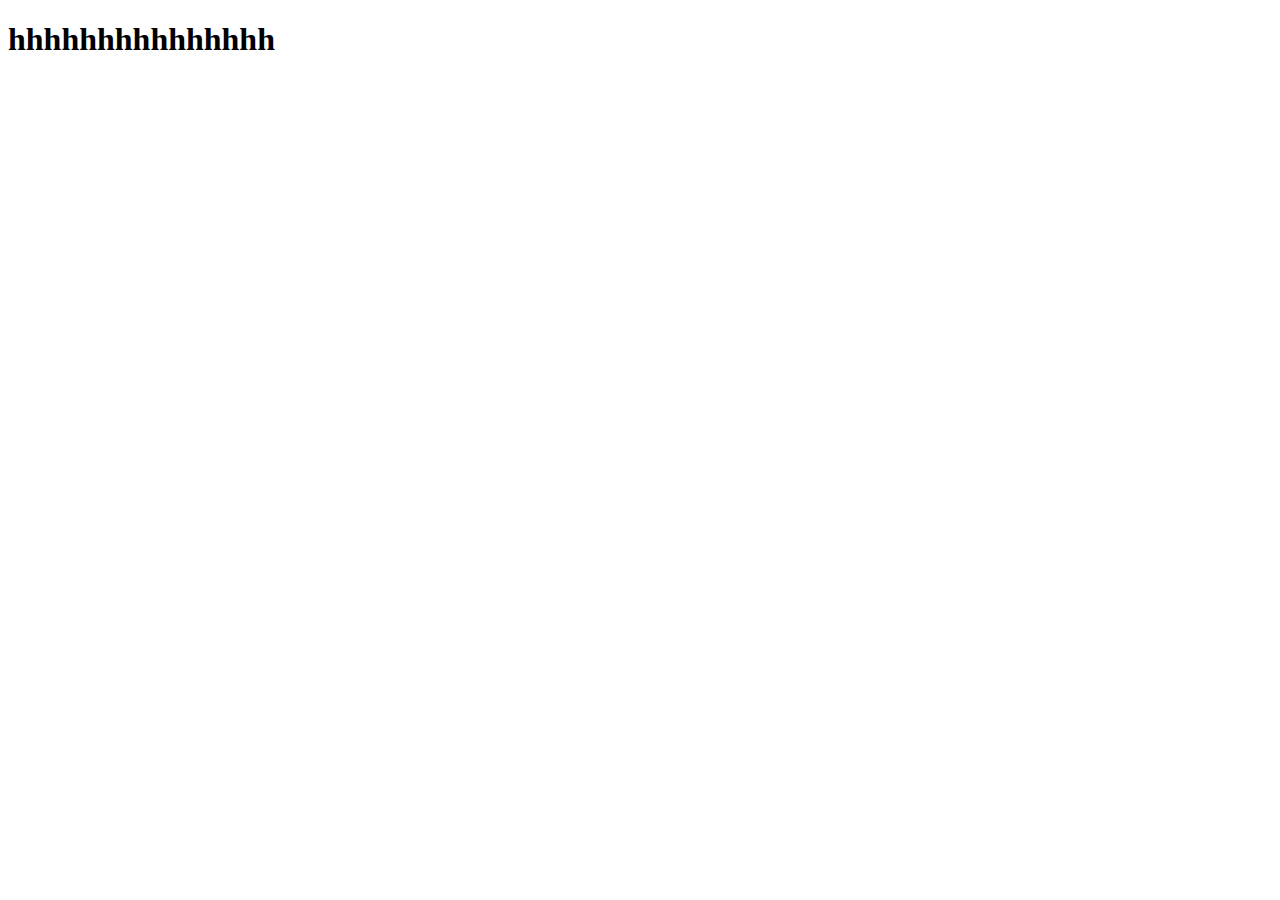
<file: sumi-about.html>
<!DOCTYPE html>
<html lang="en">
<head>
    <meta charset="UTF-8">
    <meta name="viewport" content="width=device-width, initial-scale=1.0">
    <title>Document</title>
</head>
<body>
    <h1>hhhhhhhhhhhhhhh</h1>

</body>
</html>
</file>
